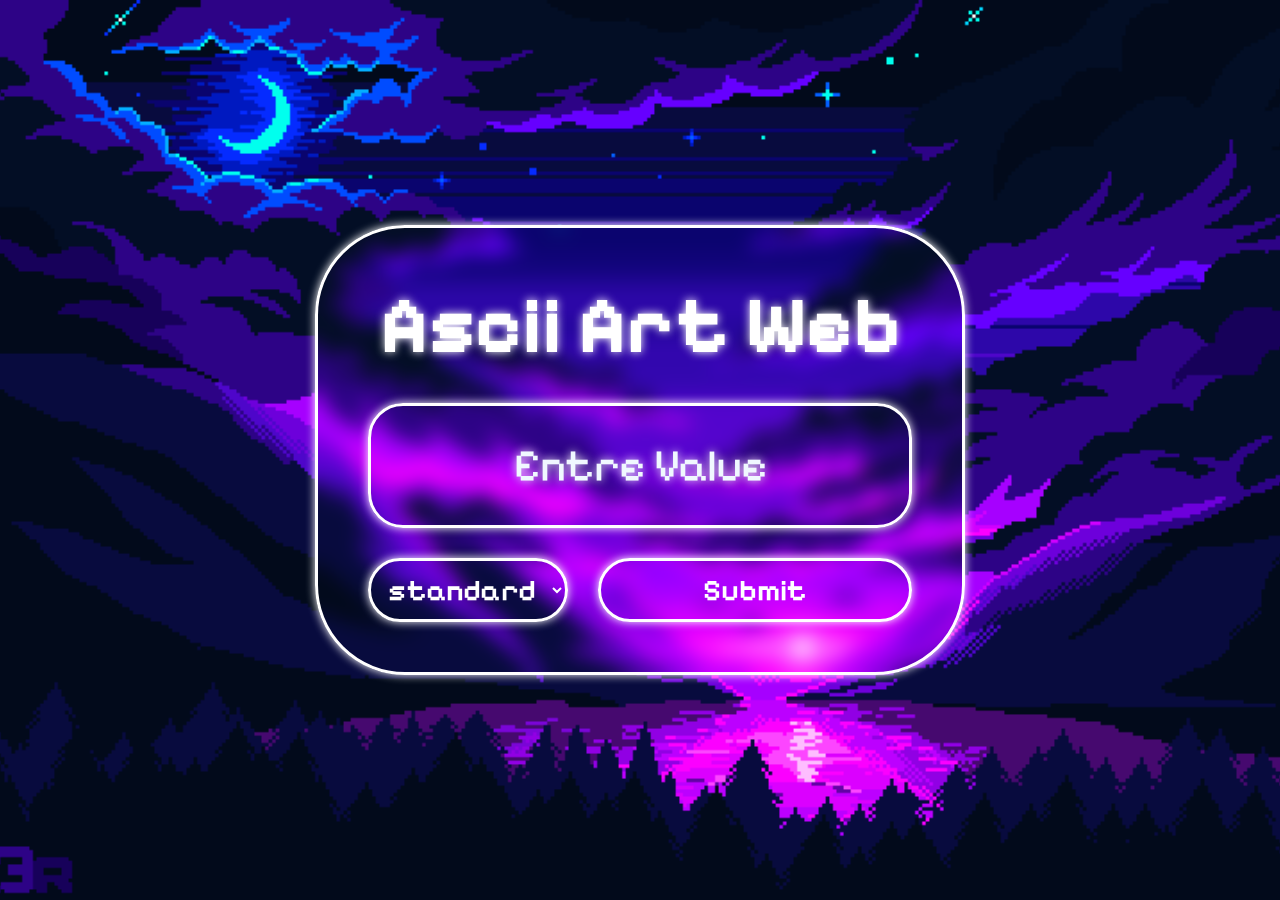
<file: templates/index.html>
<!DOCTYPE html>
<html lang="en">
    <head>
        <meta charset="UTF-8">
        <link rel="preconnect" href="https://fonts.googleapis.com">
        <link rel="preconnect" href="https://fonts.gstatic.com" crossorigin>
        <link href="https://fonts.googleapis.com/css2?family=Pixelify+Sans:wght@400..700&display=swap" rel="stylesheet">

        <link rel="stylesheet" href="/css/style.css">
        <title>Ascii Art Web</title>
    </head>
    <body>
         <form action="/ascii-art" method="post">
            <div class="container">

                <div class="div1">
                    <h2 class="Title">Ascii Art Web</h2>
                </div>
    
                <div class="div2">
                    <textarea class="textarea" name="Input" placeholder="Entre Value" maxlength="1000" ></textarea>
                </div>

                <div class="div3">
                    <button class="button">Submit</button>
                </div>

                <div class="div4">
                    <select class="Selector" name="Select" aria-placeholder="Select">
        
                        <option value="standard">standard</option>
                        <option value="shadow">shadow</option>
                        <option value="thinkertoy">thinkertoy</option>
                   </select>
                </div>
            
            </div>
        </form>

</body>
</html>
</file>
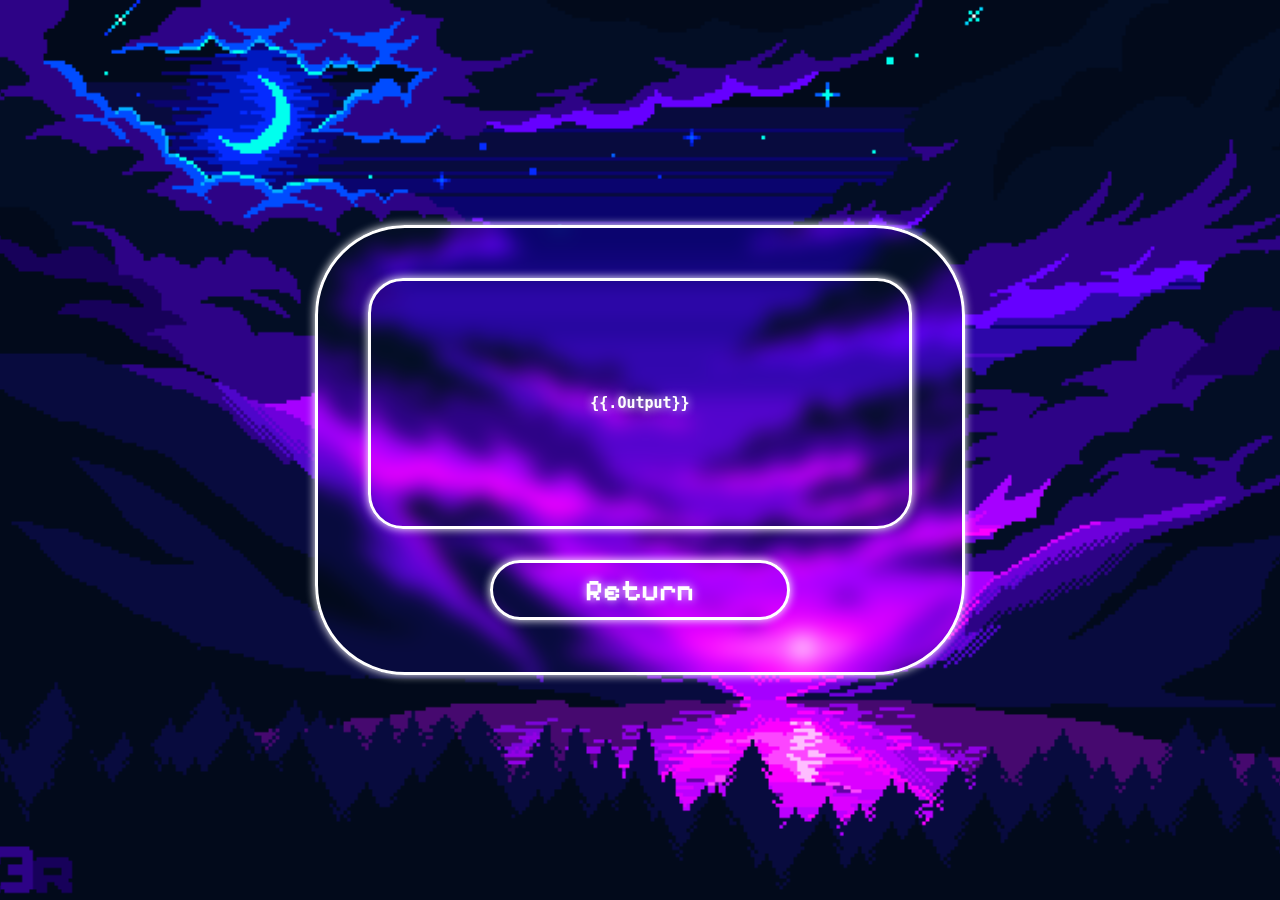
<file: templates/result.html>
<!DOCTYPE html>
<html>
<head>
    <link rel="stylesheet" href="/css/result.css">
     <link rel="preconnect" href="https://fonts.googleapis.com">
        <link rel="preconnect" href="https://fonts.gstatic.com" crossorigin>
        <link href="https://fonts.googleapis.com/css2?family=Pixelify+Sans:wght@400..700&display=swap" rel="stylesheet">

        
    <title>Form Submitted</title>
</head>
<body>

    <div class="container2">
        <div class="div5">
            <pre class="Result" readonly >{{.Output}}</pre>
        </div>
        <div class="div6">
            <form action="/">
                <button action="/" class="Return">Return</button>
            </form>
        </div>
    </div>
   
</body>
</html>
</file>
<file: css/style.css>
body{
    background-image: url('assets/background.gif');
  background-repeat: no-repeat;
  background-size: cover;
  background-position: center;
  height: 100vh;
  margin: 0;
  overflow: hidden;
   display: flex;
    justify-content: center;
    align-items: center;
}

* {
  box-sizing: border-box;
  margin: 0;
  padding: 0;
  
    font-family: "Pixelify Sans", sans-serif;
  font-optical-sizing: auto;
  font-weight: weight;
  font-style: normal;
}


div.container {
    display: grid;
    grid-template-rows: repeat(12, 1fr);
    grid-template-columns: repeat(10, 1fr);
    gap: 30px;
    padding: 50px;
    color: rgb(255, 255, 255);
    background: rgba(0, 0, 0, 0);
     backdrop-filter: blur(10px);
    -webkit-backdrop-filter: blur(10px); 
    margin: auto;
    height: 450px;
    width: 650px;
    border-radius: 90px;
    box-shadow: 10px;
    border: solid white;
    box-shadow:  0 0 10px white;
}

.container div {
    background-color: rgba(196, 196, 196, 0);
    border-radius: 35px; 
    display: flex;
    justify-content: center;
    align-items: center;
}

.div1 {
    grid-row: 1/5;
    grid-column: 1/-1;
}

.div2 {
    grid-row: 5/10;
    grid-column: 1/-1;
    border: solid white;
    box-shadow: 0 0 10px white;
}
.div3 {
     grid-row: 10/-1;
    grid-column: 5/-1;
}

.div4 {
    grid-row: 10/-1;
    grid-column: 1/5;
}

.Title {
    margin: 0px;
    font-size: 80px;
    text-shadow: 0 0 10px white;
    transition: 0.3s;
}

.Title:hover {
    font-size: 80px;
        text-shadow: 0 0 30px white;

}

.textarea { 
    background-color: rgba(255, 255, 255, 0);
    text-align: center;
    align-content: center;
    font-size: 45px;
    width: 95%;
    height: 85%;
    border-radius: 35px;
    color: rgb(255, 255, 255);
    outline-style: none;
    resize: none;
    border: none;
    overflow: auto;
    scrollbar-color: white transparent;
    text-shadow:  0 0 10px white;

     
}

.textarea::placeholder {
    color: aliceblue;
}

.Selector {
     width: 100%;
    height: 100%;
    text-align: center;
    font-size: 30px;
    font-weight: 600;
    color: rgb(255, 255, 255);
    background-color: #a200ff00;
    border: solid white;
    border-radius: 35px;
    box-shadow: 0 0 10px ;
    cursor: pointer;
    transition: 0.3s;
    
}

.Selector:hover {
    background-color: rgb(210, 0, 221);
    box-shadow: 0 0 35px rgb(210, 0, 221) ;
}

.button{
    width: 100%;
    height: 100%;
    font-size: 30px;
    font-weight: 600;
    color: rgb(255, 255, 255);
    background-color: #1d1d1d00;
    border-radius: 35px;
    border: solid white;
    box-shadow: 0 0 10px ;
    cursor: pointer;
    transition: 0.3s;
    
}
.button:hover{
    background-color: rgb(210, 0, 255);
    box-shadow: 0 0 35px rgb(210, 0, 255);
}
</file>
<file: css/result.css>
body{
    background-image: url('assets/background.gif');
  background-repeat: no-repeat;
  background-size: cover;
  background-position: center;
  height: 100vh;
    margin: 0;
    overflow: hidden;
    display: flex;
    justify-content: center;
    align-items: center;
}

* {
  box-sizing: border-box;
  margin: 0;
  padding: 0;
}

div.container2 {
    display: grid;
    grid-template-rows: repeat(12, 1fr);
    grid-template-columns: repeat(10, 1fr);
    gap: 30px;
    padding: 50px;
    color: rgb(255, 255, 255);
    background: rgba(0, 0, 0, 0);
     backdrop-filter: blur(10px);
    -webkit-backdrop-filter: blur(10px); 
    margin: auto;
    height: 450px;
    width: 650px;
    border-radius: 90px;
    border: solid white;
    box-shadow: 0 0 10px;
}


.container2 div {
    background-color: rgba(196, 196, 196, 0);
    border-radius: 35px; 
    display: flex;
    justify-content: center;
    align-items: center;
}

.div5 {
      grid-row: 1/10;
    grid-column: 1/-1;
    border: solid white;
    box-shadow: 0 0 10px;
}
.div6 {
     grid-row: 10/-1;
    grid-column: 2/10;

}


.Result { 
    background-color: rgba(255, 255, 255, 0);
    text-align: center;
    align-content: center;
    font-size: 15px;
    width: 97%;
    height: 90%;
    border-radius: 35px;
    color: rgb(255, 255, 255);
    font-weight: 900;
    border:  none;
    overflow: auto;
    scrollbar-color: #ffffffa8 transparent;
    text-shadow: 0 0 10px;
}


.Return {
  height: 60px;
  width: 300px;
    font-size: 30px;
    font-weight: 600;
    color: rgb(255, 255, 255);
    background-color: #1d1d1d00;
    border-radius: 35px;
    border: solid white;
    cursor: pointer;
    transition: 0.2s;

    font-family: "Pixelify Sans", sans-serif;
  font-optical-sizing: auto;
  font-weight: weight;
  font-style: normal;
  box-shadow: 0 0 10px;
  text-shadow:  0 0 10px;
    
}
.Return:hover{
    background-color: rgb(210, 0, 255);
    box-shadow: 0 0 35px rgb(210, 0, 255);
}
</file>
